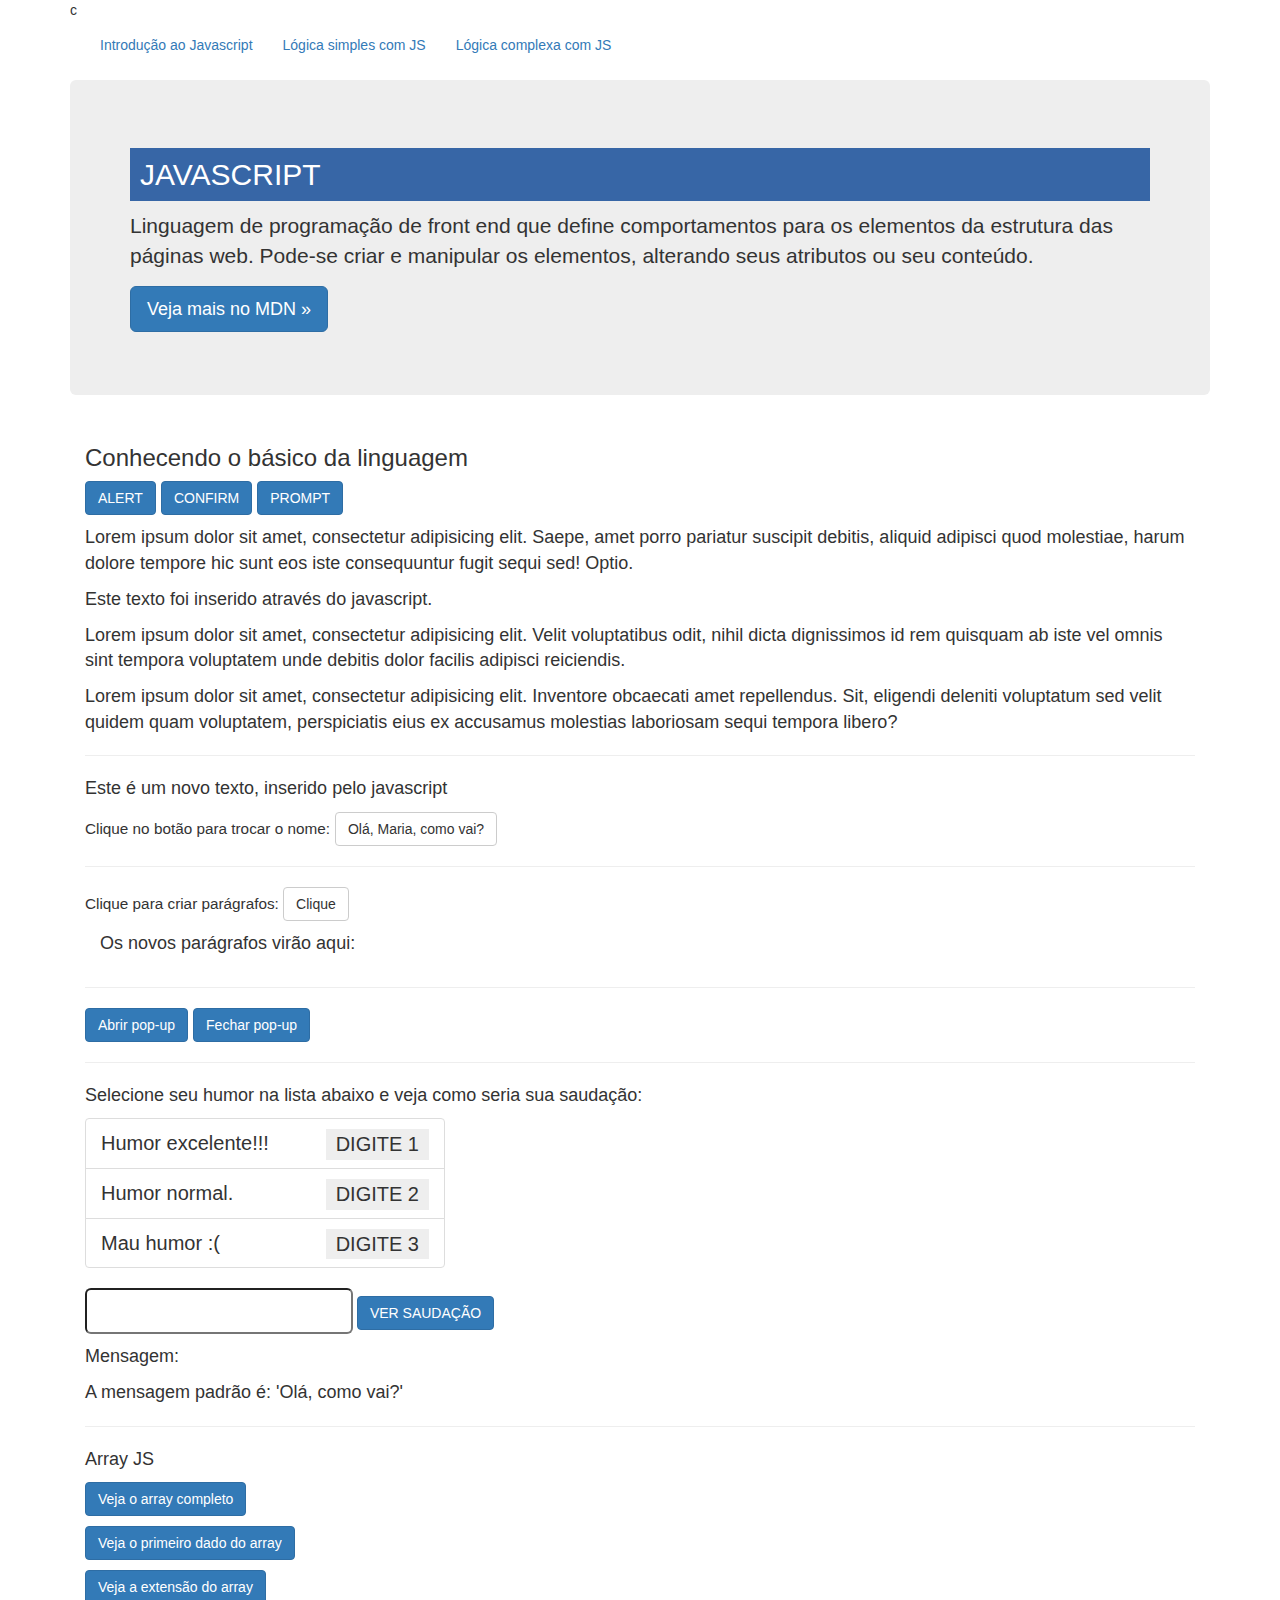
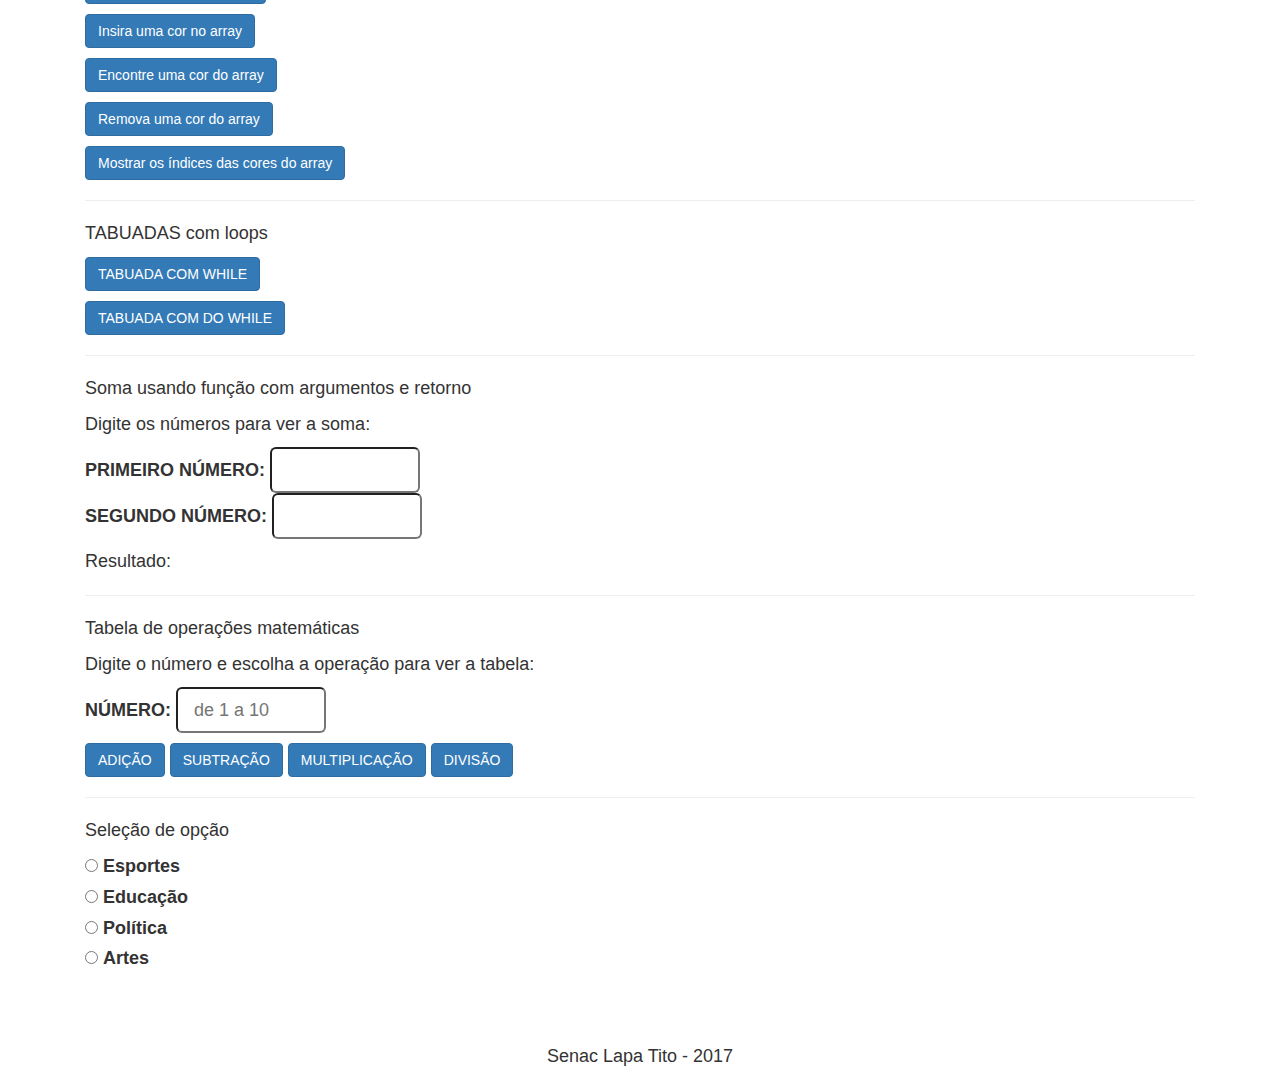
<file: Exercicios/index.html>
<!doctype html>
<html>
<head>
<meta charset="utf-8">
<meta name="viewport" content="width=device-width, initial-scale=1">
<title>Exercícios com Javascript</title>
<link rel="stylesheet" href="css/estilo.css">
<link rel="stylesheet" href="css/bootstrap.css">
</head>

<body>
<main class="container">
c
  <nav class="collapse navbar-collapse">
    <ul class="nav navbar-nav">
      <li class="active"><a href="index.html" class="navbar-link">Introdução ao Javascript</a></li>
      <li><a href="logica-simples.html" class="navbar-link">Lógica simples com JS</a></li>
      <li><a href="logica-complexa.html" class="navbar-link">Lógica complexa com JS</a></li>
    </ul>
  </nav>
  <section class="jumbotron">
    <h2>JAVASCRIPT</h2>
    <p>Linguagem de programação de front end que define comportamentos para os elementos da estrutura das páginas web. Pode-se criar e manipular os elementos, alterando seus atributos ou seu conteúdo.</p>
    <p><a class="btn btn-primary btn-lg" href="https://developer.mozilla.org/pt-BR/docs/Web/JavaScript" target="_blank">Veja mais no MDN &raquo;</a></p>
  </section>
  <section class="container-fluid">
    <h3 id="titulo">Conhecendo o básico da linguagem</h3>
    <p>
      <button class="btn btn-primary" onClick="alert('Olá!')">ALERT</button>
      <button class="btn btn-primary" onClick="confirm('E aí, tudo bem?')">CONFIRM</button>
      <button class="btn btn-primary" onDblClick="prompt('Manifeste sua satisfação com a fantasia do presidente vampiro:')">PROMPT</button>
    </p>
    <p>Lorem ipsum dolor sit amet, consectetur adipisicing elit. Saepe, amet porro pariatur suscipit debitis, aliquid adipisci quod molestiae, harum dolore tempore hic sunt eos iste consequuntur fugit sequi sed! Optio.</p>
    <p> 
      <script>
		//comentário js
			document.write('Este texto foi inserido através do javascript.');
			
			//criar variável para guardar o texto de um elemento:
			var titulo = document.getElementById('titulo').textContent;
			console.log('O texto que está no elemento selecionado pelo id é: '+titulo);
		</script> 
    </p>
    <p>Lorem ipsum dolor sit amet, consectetur adipisicing elit. Velit voluptatibus odit, nihil dicta dignissimos id rem quisquam ab iste vel omnis sint tempora voluptatem unde debitis dolor facilis adipisci reiciendis.</p>
    <p>Lorem ipsum dolor sit amet, consectetur adipisicing elit. Inventore obcaecati amet repellendus. Sit, eligendi deleniti voluptatum sed velit quidem quam voluptatem, perspiciatis eius ex accusamus molestias laboriosam sequi tempora libero?</p>
    <hr>
    <p id="troca">Texto a ser trocado pelo script</p>
    <p> <small class="small">Clique no botão para trocar o nome:</small>
      <button class="btn btn-default" id="nome" onClick="atualizaNome()">Olá, Maria, como vai?</button>
    </p>
    <hr>
    <p><small>Clique para criar parágrafos: </small>
      <button class="btn btn-default" id="cria"> Clique</button>
    </p>
    <div class="container" id="caixa">
      <p>Os novos parágrafos virão aqui:</p>
    </div>
    <hr>
    <!--div popup-->
    <div id="popup" class="popup">
      <p id="exibe-data">Saudação</p>
      <p>Esse é um exemplo de popup utilizando o elemento <code>div</code>. Dessa maneira esse pop-up não será bloqueado. <br>
        <small>
        <button onClick="maria()">FECHAR</button>
        </small></p>
    </div>
    <p>
      <button id="abre" class="btn btn-primary">Abrir pop-up</button>
      <button id="fecha" class="btn btn-primary">Fechar pop-up</button>
    </p>
    <hr>
    <!--estado do seu humor-->
    <p>Selecione seu humor na lista abaixo e veja como seria sua saudação:</p>
    <p>
    <ul class="list-group">
      <li class="list-group-item">Humor excelente!!! <span>DIGITE 1</span></li>
      <li class="list-group-item">Humor normal. <span>DIGITE 2</span></li>
      <li class="list-group-item">Mau humor :( <span>DIGITE 3</span></li>
    </ul>
    <input class="input-lg" type="text" id="humor">
    <button id="saudar" class="btn btn-primary">VER SAUDAÇÃO</button>
    </p>
    <p>Mensagem:</p>
    <p id="mensagem-humor">A mensagem padrão é: 'Olá, como vai?'</p>
    
    
    <hr>
    <p>Array JS</p>
    <p>
      <button class="btn btn-primary" onClick="todasCores()">Veja o array completo</button>
    </p>
    <p>
      <button class="btn btn-primary" onClick="algumaCor()">Veja o primeiro dado do array</button>
    </p>
    <p>
      <button class="btn btn-primary" onClick="larguraArray()">Veja a extensão do array</button>
    </p>
    <p>
      <button class="btn btn-primary" onClick="adicionaCor()">Insira uma cor no array</button>
    </p>
    <p>
      <button class="btn btn-primary" onClick="encontraCor()">Encontre uma cor do array</button>
    </p>
    <p>
      <button class="btn btn-primary">Remova uma cor do array</button>
    </p>
    <p>
      <button class="btn btn-primary">Mostrar os índices das cores do array</button>
    </p>
    <hr>
    <p>TABUADAS com loops</p>
    <p>
      <button class="btn btn-primary" onClick="tabuada1()">TABUADA COM WHILE</button>
    </p>
    <p id="tabuada1"></p>
    <p>
      <button class="btn btn-primary" onClick="tabuada2()">TABUADA COM DO WHILE</button>
    </p>
    <p id="tabuada2"></p>
    <hr>
    <p>Soma usando função com argumentos e retorno</p>
    <p>Digite os números para ver a soma:</p>
    <p>
      <label for="numero1">PRIMEIRO NÚMERO:</label>
      <input class="longo input-lg" type="number" id="numero1">
      <br>
      <label for="numero2">SEGUNDO NÚMERO:</label>
      <input class="longo input-lg" type="number" id="numero2" onBlur="somaValores()">
    </p>
    <p>Resultado: <span id="resultado-soma"></span></p>
    <hr>
    <p>Tabela de operações matemáticas</p>
    <p>Digite o número e escolha a operação para ver a tabela:</p>
    <p>
      <label for="num">NÚMERO:</label>
      <input class="longo input-lg" type="number" id="num" min="1" max="10" step="1" placeholder="de 1 a 10">
    </p>
    <p>
      <button class="btn btn-primary" value="adic" onClick="tabelaNumeros(this.value)">ADIÇÃO</button>
      <button class="btn btn-primary" value="sub" onClick="tabelaNumeros(this.value)">SUBTRAÇÃO</button>
      <button class="btn btn-primary" value="mult" onClick="tabelaNumeros(this.value)">MULTIPLICAÇÃO</button>
      <button class="btn btn-primary" value="divi" onClick="tabelaNumeros(this.value)">DIVISÃO</button>
    </p>
    <p id="resultado"></p>
    <hr>
    <p>Seleção de opção</p>
    <p>
      <input type="radio" name="opcao" value="esportes" id="esportes" onChange="pegaValor()">
      <label for="esportes">Esportes</label>
      <br>
      <input type="radio" id="educacao" name="opcao" value="educacao" onChange="pegaValor()">
      <label for="educacao">Educação</label>
      <br>
      <input type="radio" id="politica" name="opcao" value="politica" onChange="pegaValor()">
      <label for="politica">Política</label>
      <br>
      <input type="radio" id="artes" name="opcao" value="artes" onChange="pegaValor()">
      <label for="artes">Artes</label>
    </p>
  </section>
</main>
<footer>
  <h4>Senac Lapa Tito - 2017</h4>
</footer>

<!-- chamada para os arquivos de scripts --> 
<script src="js/scripts.js"></script>
</body>
</html>
</file>
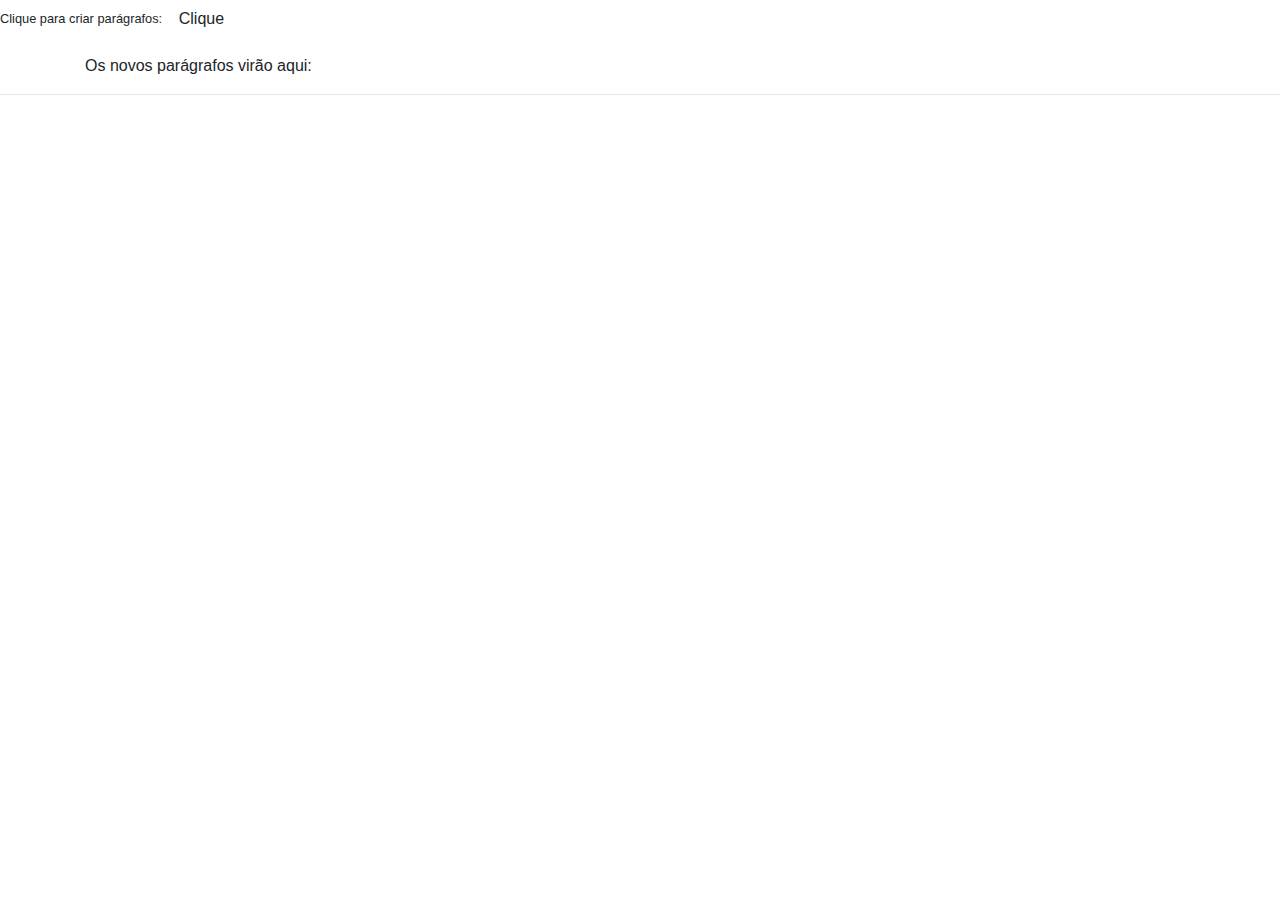
<file: Exercicios/notejow/index.html>
<!doctype html>
<html>
<head>
<meta charset="UTF-8">
  <meta name="author" content="Geovana Carolina Morales">
  <meta name="description" content="Aplicativo Note Jow">
  <meta name="viewport" content="width=device-width, initial-scale=1, user-scalable=no, minimum-scale=1, maximum-scale=1">
  <link rel="stylesheet" href="css3.css">

  
<title>Documento sem título</title>

  <!--css links -->
    
  <link href="https://fonts.googleapis.com/css?family=Poiret+One&display=swap" rel="stylesheet">
  
<!-- links fonts-->
  <link href="https://fonts.googleapis.com/css?family=Amatic+SC|Architects+Daughter|Bad+Script|Cinzel|Cutive+Mono|Dancing+Script|Jomolhari|Marck+Script|Merienda+One|Nanum+Pen+Script|Niconne|Poiret+One|Quicksand|Rancho|ZCOOL+KuaiLe&display=swap" rel="stylesheet">
  
<!--boostrap links-->

  <link rel="stylesheet" href="https://stackpath.bootstrapcdn.com/bootstrap/4.3.1/css/bootstrap.min.css" integrity="sha384-ggOyR0iXCbMQv3Xipma34MD+dH/1fQ784/j6cY/iJTQUOhcWr7x9JvoRxT2MZw1T" crossorigin="anonymous">
  
</head>
<body>


    <p><small>Clique para criar parágrafos: </small>
      <button class="btn btn-default" id="cria">Clique</button>
    </p>
    <div class="container" id="caixa">
      <p>Os novos parágrafos virão aqui:</p>
    </div>
    <hr>



      <script src="js/scripts.js"></script>
    </body>
</html>
</file>
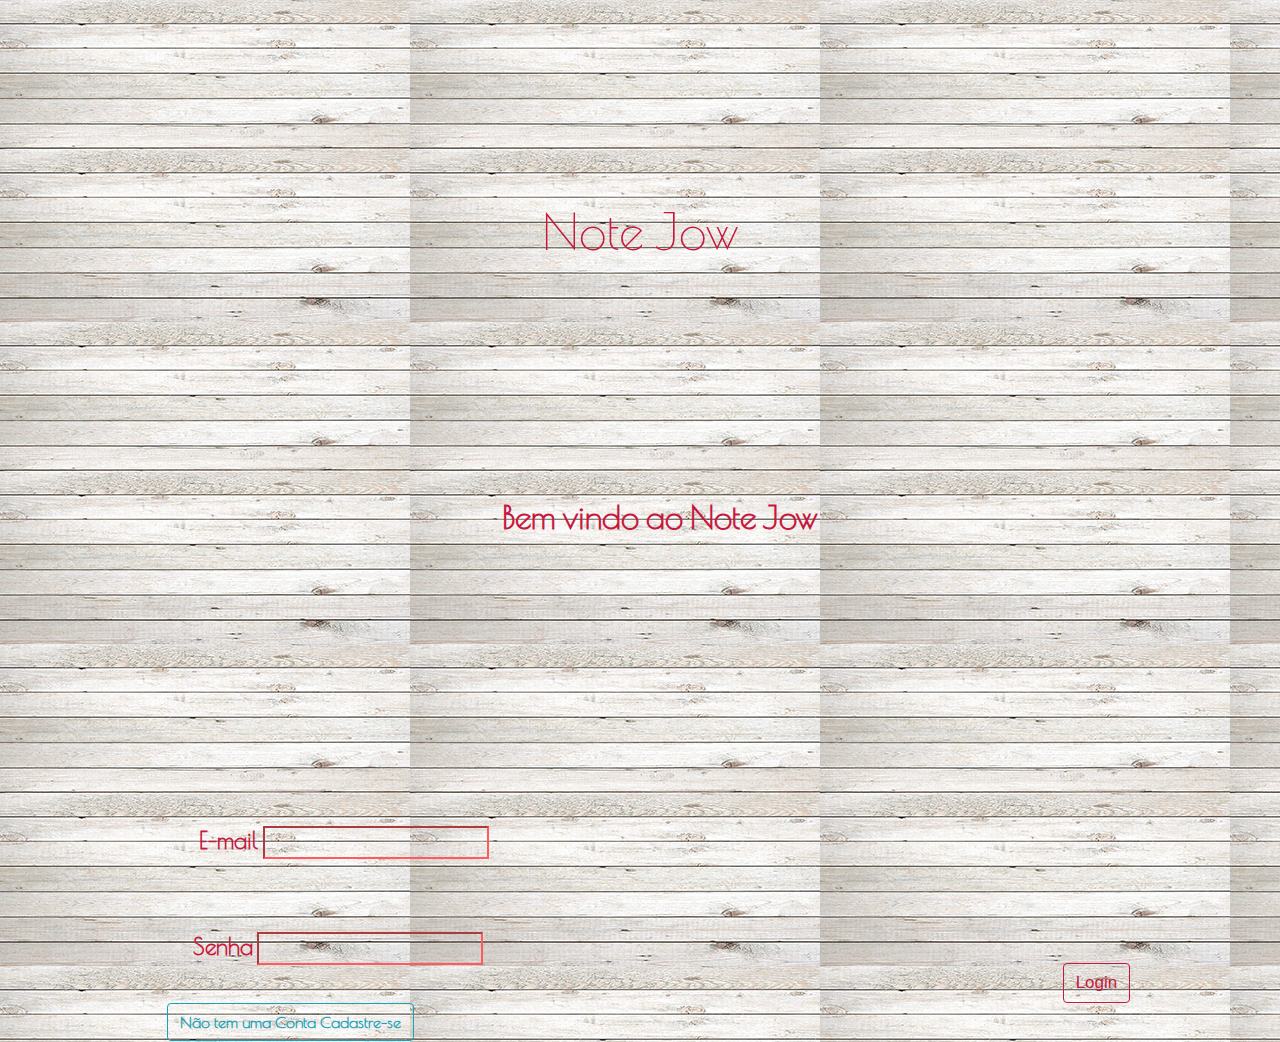
<file: Exercicios/notejow/index1.html>
<!doctype html>
<html>
<head>
<meta charset="UTF-8">
	<meta name="author" content="Geovana Carolina Morales">
	<meta name="description" content="Aplicativo Note Jow">
	<meta name="viewport" content="width=device-width, initial-scale=1, user-scalable=no, minimum-scale=1, maximum-scale=1">
	<link rel="stylesheet" href="css1.css">
<title>Documento sem título</title>

	<!--css links	-->
		
	<link href="https://fonts.googleapis.com/css?family=Poiret+One&display=swap" rel="stylesheet">
	
	
<!--boostrap links-->

	<link rel="stylesheet" href="https://stackpath.bootstrapcdn.com/bootstrap/4.3.1/css/bootstrap.min.css" integrity="sha384-ggOyR0iXCbMQv3Xipma34MD+dH/1fQ784/j6cY/iJTQUOhcWr7x9JvoRxT2MZw1T" crossorigin="anonymous">
	
	<style>
body{padding: 0.1%;width: 100%;}		

		/*	body	*/
@media screen and (min-width: 319px)
{body {background-image: url(fundo5.jpg);}}	
		
@media screen and (min-width: 335px)
{body {background-image: url(fundo5.jpg);}}	

@media screen and (min-width: 350px)
{body {background-image: url(fundo5.jpg);}}
		
@media screen and (min-width: 375px)
{body {background-image: url(fundo5.jpg);}}	
			
@media screen and (min-width: 410px)
{body {background-image: url(fundo5.jpg);}}	

		/*logo h1*/
@media screen and (min-width: 319px)
{#h1 {margin-top: 15%;margin-bottom:31% ;background-repeat:no-repeat;}}	

@media screen and (min-width: 335px)
{#h1 {margin-top: 15%;margin-bottom:30% ;background-repeat:no-repeat;}}

@media screen and (min-width: 350px)
{#h1 {margin-top: 15%;margin-bottom:30% ;background-repeat:no-repeat;}}

@media screen and (min-width: 375px)
{#h1 {margin-top: 15%;margin-bottom:25% ;background-repeat:no-repeat;}}

@media screen and (min-width: 410px)
{#h1 {margin-top: 15.6%;margin-bottom:25% ;background-repeat:no-repeat;}}

		/*#s1 posiçao do objeto bem vindo*/
@media screen and (min-width: 319px)
{#s1 {margin-left: 3%;margin-top: -10.5%;background-repeat:no-repeat;}}

@media screen and (min-width: 335px)
{#s1 {margin-left: 4.5%;margin-top: -3.6%;background-repeat:no-repeat;}}

@media screen and (min-width: 350px)
{#s1 {margin-left: 4%;margin-top:-6.1%;background-repeat:no-repeat;}}

@media screen and (min-width: 375px)
{#s1 {margin-left: 3%;margin-top: -5.8%;background-repeat:no-repeat;}}
		
@media screen and (min-width: 410px)
{#s1 {margin-left: 3%;margin-top: -6.5%;font-size: 33px;mbackground-repeat:no-repeat;}}

		/*form email */
@media screen and (min-width: 319px)
{#s2 {margin-left: 11%;margin-top: 11%;background-repeat:no-repeat;}}

@media screen and (min-width: 335px)
{#s2 {margin-left: 11%;margin-top: 15%;background-repeat:no-repeat;}}

@media screen and (min-width: 350px)
{#s2 {margin-left: 13%;margin-top: 16%;background-repeat:no-repeat;}}

@media screen and (min-width: 375px)
{#s2 {margin-left: 13%;margin-top: 14%;background-repeat:no-repeat;}}
	
@media screen and (min-width: 375px)
{#s2 {margin-left: 14%;margin-top: 14%;background-repeat:no-repeat;}}	
	
@media screen and (min-width: 410px)
{#s2 {margin-left: 15.5%;margin-top: 20%;font-size: 23px;background-repeat:no-repeat;}}	

		/*form senha */
@media screen and (min-width: 319px)
{#s6 {margin-left: 10%;margin-top: 5%;background-repeat:no-repeat;}}

@media screen and (min-width: 335px)
{#s6 {margin-left: 10%;margin-top: 5%;background-repeat:no-repeat;}}

@media screen and (min-width: 350px)
{#s6 {margin-left: 12%;margin-top: 3%;background-repeat:no-repeat;}}

@media screen and (min-width: 375px)
{#s6 {margin-left: 13%;margin-top: 5%;background-repeat:no-repeat;}}
	
@media screen and (min-width: 375px)
{#s6 {margin-left: 13%;margin-top: 5%;background-repeat:no-repeat;}}	
	
@media screen and (min-width: 410px)
{#s6 {margin-left: 15%;margin-top: 5%;font-size: 23px;background-repeat:no-repeat;}}
		
		/*butons media*/
@media screen and (min-width: 319px)
{#a2 {margin-left:45%;margin-top: 4%;background-repeat:no-repeat;}}		

@media screen and (min-width: 335px)
{#a2 {margin-left:43%;margin-top: 5%;background-repeat:no-repeat;}}	

@media screen and (min-width: 350px)
{#a2 {margin-left:44%;margin-top: 5%;background-repeat:no-repeat;}}	
		
@media screen and (min-width: 375px)
{#a2 {margin-left:45%;margin-top: 5%;background-repeat:no-repeat;}}			
		
@media screen and (min-width: 410px)
{#a2 {margin-left:45%;margin-top: 5%;font-size: 17px;background-repeat:no-repeat;}}			

		/*botao cadastre-se---------------*/
@media screen and (min-width: 319px)
{#s4 {margin-left:0%;margin-top:1%;margin-bottom:0%;background-repeat:no-repeat;}}			

@media screen and (min-width: 335px)
{#s4{margin-left:2%;margin-top: 15%;margin-bottom:10%;background-repeat:no-repeat;}}	
	
@media screen and (min-width: 350px)
{#s4 {margin-left:2.5%;margin-top: 15%;margin-bottom:12%;background-repeat:no-repeat;}}	
	
@media screen and (min-width: 375px)
{#s4 {margin-left:2%;margin-top: 4%;margin-bottom:15% ;mbackground-repeat:no-repeat;}}	

@media screen and (min-width: 410px)
{#s4 {margin-left:13%;margin-top: 13%;border: none;font-size: 18px;background-repeat:no-repeat;}}	

</style>
</head>
<body >
	<div id="body">
<!--	logo    -->
		<h1 id="h1" style="color:#C7183E;font-family: 'Poiret One', cursive;font-size: 50px;text-align: center">Note Jow</h1>
<!--	<img src="logo.jpg"  alt="">-->
<!-- bem vindo -->
   <h3 id="s1" ><strong>Bem vindo ao Note Jow</strong></h3>
	<!--	buttons   -->
	
	<form action="php.php" method="post">
		
		<br>
	  <label for="" id="s2"><strong>E-mail</strong></label>
		<input class="s3" type="email" name="usuario">
		<br>
	  <label for="" id="s6"><strong>Senha</strong></label>
		<input class="s3" type="password" neme="senha" >
	 <button id="a2"  type="submit" class="btn btn-outline-info"> <a id="decore" >Login</a></button>
		
	<a href="page3.html"id="s4" ><button  class="btn btn-outline-info"><strong>Não tem uma Conta Cadastre-se</strong></button></a>
		
		
	</form>
	</div>
</body>
</html>
<script><?php
	
	session_start();
	include "conexao.php";
	$sql = mysql_query("SELECT * FROM usuarios WHERE email = '".$_POST['email']."' and 
	senha = md5('".$_POST['senha']."')");
	if(mysql_num_rows($sql)==true){
	while($ln = mysql_fetch_array($sql)){
		
		$_SESSION['login'] = $ln['email'];
		$_SESSION['senha'] = $ln['senha'];
		header("Location:");
		
	}}
		?></script>
</file>
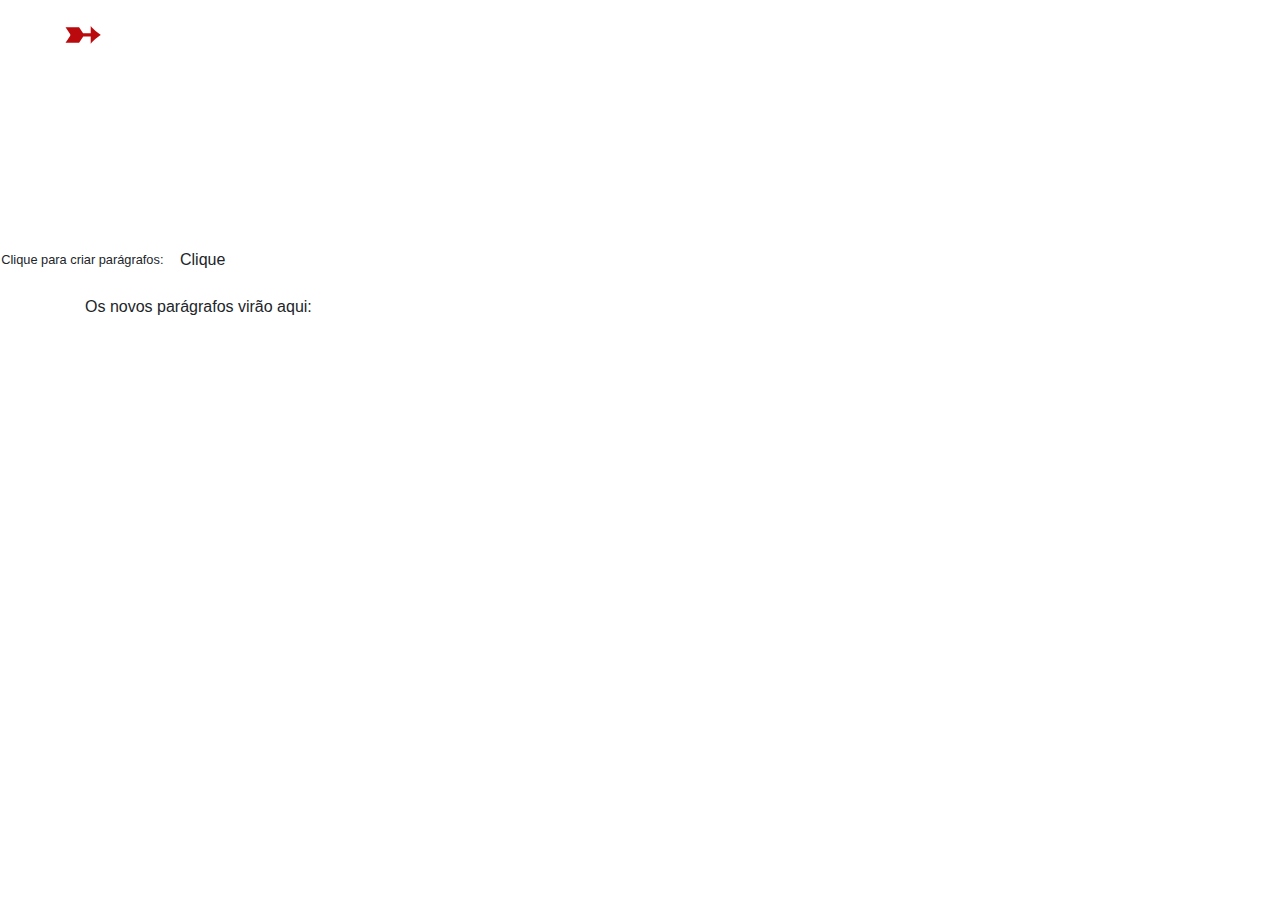
<file: Exercicios/notejow/page2.html>
<!doctype html>
<html>
<head>
<meta charset="UTF-8">
	<meta name="author" content="Geovana Carolina Morales">
	<meta name="description" content="Aplicativo Note Jow">
	<meta name="viewport" content="width=device-width, initial-scale=1, user-scalable=no, minimum-scale=1, maximum-scale=1">
	<link rel="stylesheet" href="css3.css">
	<script src="js/scripts.js"></script>
	
<title>Documento sem título</title>

	<!--css links	-->
		
	<link href="https://fonts.googleapis.com/css?family=Poiret+One&display=swap" rel="stylesheet">
	
<!-- links fonts-->
	<link href="https://fonts.googleapis.com/css?family=Amatic+SC|Architects+Daughter|Bad+Script|Cinzel|Cutive+Mono|Dancing+Script|Jomolhari|Marck+Script|Merienda+One|Nanum+Pen+Script|Niconne|Poiret+One|Quicksand|Rancho|ZCOOL+KuaiLe&display=swap" rel="stylesheet">
	
<!--boostrap links-->

	<link rel="stylesheet" href="https://stackpath.bootstrapcdn.com/bootstrap/4.3.1/css/bootstrap.min.css" integrity="sha384-ggOyR0iXCbMQv3Xipma34MD+dH/1fQ784/j6cY/iJTQUOhcWr7x9JvoRxT2MZw1T" crossorigin="anonymous">
	
	<style>
body{padding: 0.1%;width: 100%;}		

		/*	body	*/

@media screen and (min-width: 319px)
{body {background-image: url(file:///D|/proj%20note%20jow/proj%20note%20jow/fundo5.jpg);}}	
		
@media screen and (min-width: 335px)
{body {background-image: url(file:///D|/proj%20note%20jow/proj%20note%20jow/fundo5.jpg);}}	

@media screen and (min-width: 350px)
{body {background-image: url(file:///D|/proj%20note%20jow/proj%20note%20jow/fundo5.jpg);}}
		
@media screen and (min-width: 375px)
{body {background-image: url(file:///D|/proj%20note%20jow/proj%20note%20jow/fundo5.jpg);}}	
			
@media screen and (min-width: 410px)
{body {background-image: url(file:///D|/proj%20note%20jow/proj%20note%20jow/fundo5.jpg);}}	


		/*hanburguer*/
@media screen and (min-width: 319px)
{#h {margin-left: 10%;margin-top: 5%;background:none;background-repeat:no-repeat;}}	
		
@media screen and (min-width: 335px)
{#h {margin-left: 10%;margin-top: 5%;background:none;background-repeat:no-repeat;}}

@media screen and (min-width: 350px)
{#h {margin-left: 10%;margin-top: 5%;background:none;background-repeat:no-repeat;}}
		
@media screen and (min-width: 375px)
{#h {margin-left: 10%;margin-top: 5%;background:none;background-repeat:no-repeat;}}	
			
@media screen and (min-width: 410px)
{#h {margin-left: 10%;margin-top: 5%;background:none;background-repeat:no-repeat;}}


	/*texterea*/
@media screen and (min-width: 319px)
{#txt {margin-left: 20%;margin-top: 15%;;background-repeat:no-repeat;}}	

@media screen and (min-width: 335px)
{#txt {margin-left: 10%;margin-top: 5%;background:none;background-repeat:no-repeat;}}

@media screen and (min-width: 350px)
{#txt {margin-left: 10%;margin-top: 5%;background:none;background-repeat:no-repeat;}}
		
@media screen and (min-width: 375px)
{#txt {margin-left: 10%;margin-top: 5%;background:none;background-repeat:no-repeat;}}	
			
@media screen and (min-width: 410px)
{#txt {margin-left: 10%;margin-top: 5%;;background:none;background-repeat:no-repeat;}}	

	
	</style>
</head>
<body>

	
<input type="checkbox" id="navicon" style="background: none;" >
<div class="nav-toggle" style="margin-left: 20px;margin-top: 10px;background:none">
  <label id="h" for="navicon" class="hamburger" style="background: none;">
	  <div style="font-size: 45px;background: none;color:#BB0A0D"><strong>➳</strong></div>
	</label>
</div>
<nav class="sidebar" style="background: none;">
  <ul>
    <li><a href="#"><strong>Configurações</strong></a></li>
    <li><a href="#"><strong>Sobre</strong></a></li>
    <li><a href="#"><strong>Início</strong></a></li>
    <li><a href="#"><strong>Início</strong></a></li>
  </ul>
</nav>
<!--fim do nav-->
<!--


<div id="txt1" style=" margin-left:35% ">
	<p>
  <button class="btn btn-default" id="cria" style="font-size: 30px;border-color:#C7183E">📝</button>
    </p>
    <div class="container" id="caixa">
      <p placeholder="Digite Sua Anotação Aqui ☺" ></p>
    </div>	
</div>
<-->
	<br>
	<br>
	<br>
	<br>
	<br>
	<br>
	<br>
	<br>
	<br>
	<br>
    
	<p><small>Clique para criar parágrafos: </small>
      <button class="btn btn-default" id="cria" > Clique</button>
    </p>
    <div class="container" id="caixa">
      <p>Os novos parágrafos virão aqui:</p>
    </div>
	
	
	
<!--
	<div id="caixa">
<textarea rows="5" cols="19" id="txt" ></textarea>
	</div>
-->

<!--<select id="opt" onselect="fonts()">-->
<!--
	
<button value="a1" ><option  style="font-family: 'Cutive Mono', monospace;">Cutive Mono</option>
<button value="b2"><option style="font-family: 'Architects Daughter',cursive;">Architects Daughter</option</button>
<button value="c3"><option  style="font-family: 'Marck Script', cursive;">Marck Script</option></button>
<button value="d4"><option  style="font-family: 'Bad Script', cursive; ">Bad Script</option></button>
<button value="e5"><option  style="font-family: 'Amatic SC', cursive;">Amatic SC</option></button>
<button value="f6"><option  style="font-family: 'Dancing Script', cursive;">Dancing Script</option></button>
<button value="g7"><option  style="font-family: 'ZCOOL KuaiLe', cursive;">ZCOOL KuaiLe</option></button>
<button value="h8"><option  style="font-family: 'Poiret One', cursive;">Poiret One</option></button>
<button value="i9"><option  style="font-family: 'Quicksand', sans-serif;">Quicksand</option></button>
<button value="j10"><option  style="font-family: 'Jomolhari', serif;">Jomolhari</option></button>
<button value="k11"><option  style="font-family: 'Cinzel', serif;">Cinzel</option></button>
<button value="l12"><option  style="font-family: 'Nanum Pen Script', cursive">Nanum Pen Script</option></button>
<button value="m13"><option  style="font-family: 'Rancho', cursive;">Rancho</option></button>	
<button value="n14"><option  style="font-family: 'Niconne', cursive;">Niconne</option></button>
<button value="o15" ><option style="font-family: 'Merienda One', cursive;">Merienda One</option></button>
	
-->
</body>
</html>
</file>
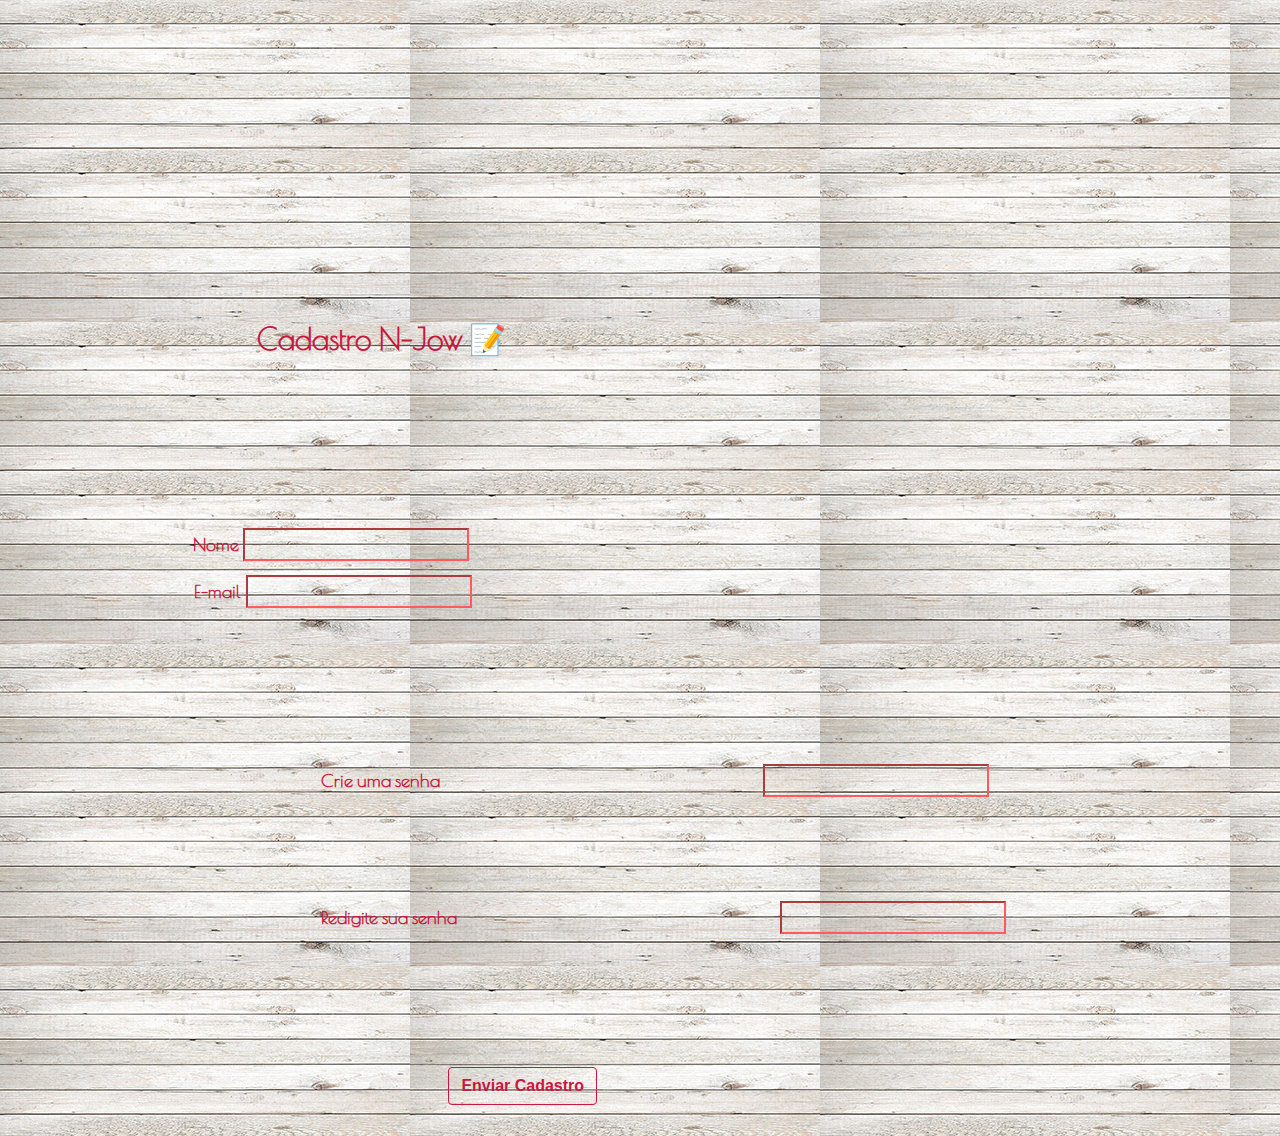
<file: Exercicios/notejow/page3.html>
<!doctype html>
<html>
<head>
<meta charset="UTF-8">
	<meta name="author" content="Geovana Carolina Morales">
	<meta name="description" content="Aplicativo Note Jow">
	<meta name="viewport" content="width=device-width, initial-scale=1, user-scalable=no, minimum-scale=1, maximum-scale=1">
	<link rel="stylesheet" href="css2.css">
	<link rel="stylesheet" href="php2.php">
	<title>Documento sem título</title>

	<!--css links	--> 
		
	<link href="https://fonts.googleapis.com/css?family=Poiret+One&display=swap" rel="stylesheet">
	
	
<!--boostrap links-->

	<link rel="stylesheet" href="https://stackpath.bootstrapcdn.com/bootstrap/4.3.1/css/bootstrap.min.css" integrity="sha384-ggOyR0iXCbMQv3Xipma34MD+dH/1fQ784/j6cY/iJTQUOhcWr7x9JvoRxT2MZw1T" crossorigin="anonymous">
	
	<style>
body{padding: 0.1%;width: 100%;}		

		/*	body	*/
@media screen and (min-width: 319px)
{body {background-image: url(fundo5.jpg);}}	
		
@media screen and (min-width: 335px)
{body {background-image: url(fundo5.jpg);}}	

@media screen and (min-width: 350px)
{body {background-image: url(fundo5.jpg);}}
		
@media screen and (min-width: 375px)
{body {background-image: url(fundo5.jpg);}}	
			
@media screen and (min-width: 410px)
{body {background-image: url(fundo5.jpg);}}	

		/*formss*/
@media screen and (min-width: 319px)
{#s1 {margin-left:25%;margin-top:15%;background-repeat:no-repeat;}}

@media screen and (min-width: 335px)
{#s1 {margin-left: 28%;margin-top: 20%;font-size: 23px;background-repeat:no-repeat;}}

@media screen and (min-width: 350px)
{#s1 {margin-left: 25%;margin-top: 20%;background-repeat:no-repeat;}}

@media screen and (min-width: 375px)
{#s1 {margin-left: 27%;margin-top: 20%;background-repeat:no-repeat;}}
		
@media screen and (min-width: 410px)
{#s1 {margin-left: 20%;margin-top: 25%;font-size: 30px;background-repeat:no-repeat;}}

		/*form nome */
@media screen and (min-width: 319px)
{#a1{margin-left: 10%;margin-top: 10%;background-repeat:no-repeat;}}

@media screen and (min-width: 335px)
{#a1 {margin-left: 13%;margin-top: 10%;background-repeat:no-repeat;}}

@media screen and (min-width: 350px)
{#a1 {margin-left: 13%;margin-top: 10%;background-repeat:no-repeat;}}

@media screen and (min-width: 375px)
{#a1 {margin-left: 13%;margin-top: 10%;background-repeat:no-repeat;}}
	
@media screen and (min-width: 375px)
{#a1 {margin-left: 14%;margin-top: 10%;background-repeat:no-repeat;}}	
	
@media screen and (min-width: 410px)
{#a1 {margin-left: 15%;margin-top: 13%;font-size: 23px;background-repeat:no-repeat;}}	

		/*form e-mail*/
@media screen and (min-width: 319px)
{#a2 {margin-left: 10.5%;margin-top: 2%;background-repeat:no-repeat;}}			
		
@media screen and (min-width: 335px)
{#a2 {margin-left: 13%;margin-top: 2%;background-repeat:no-repeat;}}			
		
@media screen and (min-width: 350px)
{#a2 {margin-left: 13%;margin-top: 5%;background-repeat:no-repeat;}}			
				
@media screen and (min-width: 375px)
{#a2 {margin-left: 14%;margin-top: 2%;background-repeat:no-repeat;}}				
		
@media screen and (min-width: 410px)
{#a2 {margin-left: 15.1%;margin-top: 1%;font-size: 23px;background-repeat:no-repeat;}}	


		/*butons a3*/
@media screen and (min-width: 319px)
{#a3 {margin-left:15%;margin-top: 11%;background-repeat:no-repeat;}}		

@media screen and (min-width: 335px)
{#a3 {margin-left:24%;margin-top:12%;background-repeat:no-repeat;}}	

@media screen and (min-width: 350px)
{#a3 {margin-left:21%;margin-top:14%;background-repeat:no-repeat;}}	
		
@media screen and (min-width: 375px)
{#a3 {margin-left:23%;margin-top:13%;background-repeat:no-repeat;}}			
		
@media screen and (min-width: 410px)
{#a3 {margin-left:25%;margin-top: 12%;font-size: 23px;background-repeat:no-repeat;}}			

		/*butons caixa*/
@media screen and (min-width: 319px)
{#senha {margin-left:14%;background-repeat:no-repeat;}}		

@media screen and (min-width: 335px)
{#senha {margin-left:24%;background-repeat:no-repeat;}}	

@media screen and (min-width: 350px)
{#senha {margin-left:20%;background-repeat:no-repeat;}}	
		
@media screen and (min-width: 375px)
{#senha {margin-left:23%;background-repeat:no-repeat;}}			
		
@media screen and (min-width: 410px)
{#senha {margin-left:25%;background-repeat:no-repeat;}}		
		
		/*butons a4*/
@media screen and (min-width: 319px)
{#a4 {margin-left:15%;margin-top: 4%;background-repeat:no-repeat;}}		

@media screen and (min-width: 335px)
{#a4 {margin-left:25%;margin-top:10%;background-repeat:no-repeat;}}	

@media screen and (min-width: 350px)
{#a4 {margin-left:21%;margin-top: 8%;background-repeat:no-repeat;}}	
		
@media screen and (min-width: 375px)
{#a4 {margin-left:23%;margin-top: 10%;background-repeat:no-repeat;}}			
		
@media screen and (min-width: 410px)
{#a4 {margin-left:25%;margin-top: 8%;font-size: 23px;background-repeat:no-repeat;}}			

		/*butons caixa*/
@media screen and (min-width: 319px)
{#confirmacao {margin-left:14%;background-repeat:no-repeat;}}		

@media screen and (min-width: 335px)
{#confirmacao {margin-left:24%;background-repeat:no-repeat;}}	

@media screen and (min-width: 350px)
{#confirmacao {margin-left:20%;background-repeat:no-repeat;}}	
		
@media screen and (min-width: 375px)
{#confirmacao {margin-left:23%;background-repeat:no-repeat;}}			
		
@media screen and (min-width: 410px)
{#confirmacao {margin-left:25%;background-repeat:no-repeat;}}			

		/*butons mmmm*/
@media screen and (min-width: 319px)
{#mm {margin-left:32%;margin-top: 6%;margin-bottom: 11px;background-repeat:no-repeat;}}		

@media screen and (min-width: 335px)
{#mm {margin-left:35%;margin-top:10%;margin-bottom: 20px;background-repeat:no-repeat;}}	

@media screen and (min-width: 350px)
{#mm {margin-left:30%;margin-top: 11%;margin-bottom: 25px;background-repeat:no-repeat;}}	
		
@media screen and (min-width: 375px)
{#mm {margin-left:35%;margin-top: 8%;margin-bottom: 20px;background-repeat:no-repeat;}}			
		
@media screen and (min-width: 410px)
{#mm {margin-left:35%;margin-top: 10%;margin-bottom: 30px;background-repeat:no-repeat;}}	
		
	</style>
</head>
<body>
		
<div id="body">
		<h3 id="s1"><strong>Cadastro N-Jow 📝</strong></strong></h3>
	<form method="post" action="php2.php">
	
		<label   style="color:#C7183E;font-family: 'Poiret One', cursive;font-size: 18px;background: none;border-color:#FF5A5D;font-weight: bolder;"  type="text"  id="a1" for=""><strong>Nome</strong></label>
		
		<input   style="color:#C7183E;font-family: 'Poiret One', cursive;font-size: 18px;background: none;border-color:#FF5A5D;font-weight: bolder;" type="text" required maxlength="80" name="nome">
		<br>
		
		<label   style="color:#C7183E;font-family: 'Poiret One', cursive;font-size: 18px;background: none;border-color:#FF5A5D;font-weight: bolder;" id="a2" for=""><strong>E-mail</strong></label>
		
		<input   style="color:#C7183E;font-family: 'Poiret One', cursive;font-size: 18px;background: none;border-color:#FF5A5D;font-weight: bolder;" type="text" required maxlength="80" name="email">
		<br>
		
		<label   style="color:#C7183E;font-family: 'Poiret One', cursive;font-size: 18px;background: none;border-color:#FF5A5D;font-weight: bolder;"   id="a3"  for=""><strong>Crie uma senha</strong></label>
		
		<input   style="color:#C7183E;font-family: 'Poiret One', cursive;font-size: 18px;background: none;border-color:#FF5A5D;font-weight: bolder;"  type="password" name="senha" maxlength="8" minlength="4" required id="senha">
		<br>

		<label  style="color:#C7183E;font-family: 'Poiret One', cursive;font-size: 18px;background: none;border-color:#FF5A5D;font-weight: bolder;"  id="a4" for=""><strong>Redigite sua senha</strong></label>
		
		<input  style="color:#C7183E;font-family: 'Poiret One', cursive;font-size: 18px;background: none;border-color:#FF5A5D;font-weight: bolder;"   type="password" name="senha_confirma" maxlength="8" minlength="4" required id="confirmacao" onblur="verifica()">
		
		<a href=""><button type="submit" value="Cadastrar" id="mm" class="btn btn-outline-info"><strong>Enviar Cadastro</strong></button></a>
<!--	verificação se as senhas coecidem-->
<script>
	function verifica(){
		var senha, senha_confirma
		senha= document.getElementById('senha').value;
		senha_confirma= document.getElementById('confirmacao').value;
		if (senha!=senha_confirma){
			alert("Senhas não coincidem");

			document.getElementById('senha').value="";
			document.getElementById('confirmacao').value="";
			document.getElementById('senha').focus();

		}
	}

</script>
<!--fim de script-->
		
	</form>
	
</div>
</body>
</html>
</file>
<file: Exercicios/css/estilo.css>
@charset "utf-8";
/* CSS Document */
body{
	color:#555;
	font: 18px Segoe, "Segoe UI", "DejaVu Sans", "Trebuchet MS", Verdana, "sans-serif";
}
main {
	max-width: 1200px;
	overflow: hidden;
	margin: 0 auto;
	padding-bottom: 50px;
}
nav {
	margin-bottom: 10px;
}
h1{
	font-size: 30px;
	text-align: center;
}
h2{
	font-size: 20px;
}
h1, h2 {
	background-color: #3766A6;
	color: #fff !important;
	padding: 10px;
}
p{font-size: 18px;}
p.resposta {
	margin: 20px 10px;
	color: red;
	font-weight: bolder;
}
article {
	float: left;
	background-color: #F0F2F3 !important;
	margin: 10px;
	height: 530px;
	width: 550px;
	padding: 20px;
}
article.maior{
	height: 700px;
}

.label-nota {
	display: block;
	width: 150px;
	float: left;
	line-height: 35px;
}
.glyphicon{
	color:#fff;
}
input:disabled{
	width: 100% !important;
	font-size: 20px;
}
input.longo{width: 150px;}
.panel-body{
	border: 1px solid #999;
	border-radius: 5px;
	background-color: #E8E8E8;
	margin-top: 40px;
}
.list-group{
	width: 360px;
	font-size: 20px;
}
.list-group span{
	float: right;
	background-color: #eee;
	padding: 1px 10px;
}
.tabela-opinioes{
	margin-bottom: 30px !important;
	width: 400px !important;
}
tr{
	font-size: 14px;
}
footer h4{
	text-align: center;
}

@media screen and (min-width:995px) and (max-width:1200px) {
article {
	width: 450px !important;
}
}

@media screen and (max-width:994px) {
article {
	width: 690px !important;
	height:380px !important;
}
}
/*para a div popup:*/
#popup {
	position: fixed;
	top: 50%;
	left: 50%;
	z-index: 1000;
	width: 300px;
	height: 220px;
	margin-left: -150px;
	margin-top: -92px;
	padding: 20px;
	background-color: #4C91D1;
	font-size: 20px;
	color: #333;
	display: none;
}
</file>
<file: Exercicios/notejow/css3.css>
@charset "utf-8";
/* CSS Document */
/* Autor: Ronaldo Diniz */
* {
	margin: 0;
	padding: 0;
	box-sizing: border-box;
}
.nav-toggle {
	display: block;
	padding: 10px 10px 15px 10px;
	background: none;
	position: fixed;
	top: 0px;
	left: 0px;
	z-index: 50;
}
.hamburger {
	width: 1.08em;
	position: fixed;
	display: inline-block;
	height: 0.6em;
	font-size: 1.2em;
	background: none;
}
.hamburger div {
	width: 10%;
	background: #000;
	display: #C7183E;
	position: fixed;
	left: 5%;
	 top: 50%; 
	
	border-radius: 1.2px;
	transition: 0.5s all;
	-webkit-transition: 0.5s all;
	-ms-transition: 0.5s all;
	-moz-transition: 0.5s all;
	-o-transition: 0.5s all;
}
.hamburger div:nth-child(1) {
	top: 0px;
}
.hamburger div:nth-child(2) {
	top: 0.36em;
}
.hamburger div:nth-child(3) {
	top: 0.73em;
}
.sidebar {
	width:40%;
	height: 60%;
	position:fixed;
	background:none;
	top: 0px;
	left: 0px;
	z-index: 5;
	visibility: hidden;
	opacity: 0;
	transition: 0.2s all;
	-webkit-transition: 0.2s all;
	-ms-transition: 0.2s all;
	-moz-transition: 0.2s all;
	-o-transition: 0.2s all;
}
.sidebar>ul{
	margin-top: 100px;
	list-style-type: none;
}
a{color:#C7183E!important;	font-family: 'Poiret One', cursive;font-size: 25px;margin-left: 15px;}

a:hover{text-decoration: none !important; 
}
#navicon {
	display: none;
}
#navicon:checked ~ .sidebar {
	visibility: visible;
	opacity: 1;
}
#navicon:checked ~ .nav-toggle > .hamburger div {
	top: 0.32em;
}
#navicon:checked ~ .nav-toggle > .hamburger div:nth-child(1) {
	-webkit-transform: rotate(-180deg);
	-ms-transform: rotate(-180deg);
	-moz-transform: rotate(-180deg);
	-o-transform: rotate(-180deg);
	transform: rotate(-180deg);
}
/*
#navicon:checked ~ .nav-toggle > .hamburger span:nth-child(2) {
	-webkit-transform: rotate(45deg);
	-ms-transform: rotate(45deg);
	-moz-transform: rotate(45deg);
	-o-transform: rotate(45deg);
	transform: rotate(45deg);
}
#navicon:checked ~ .nav-toggle > .hamburger span:nth-child(3) {
	-webkit-transform: rotate(-45deg);
	-ms-transform: rotate(-45deg);
	-moz-transform: rotate(-45deg);
	-o-transform: rotate(-45deg);
	transform: rotate(-45deg);
}*/
</file>
<file: Exercicios/notejow/css1.css>
@charset "utf-8";
/* CSS Document */

/*bem v*/
#s1{text-align: center;font-family: 'Poiret One', cursive;color: #C7183E;}

/*forms*/
#s2{color:#C7183E;font-family: 'Poiret One', cursive;font-size: 20px;}
.s3{color:#C7183E;font-family: 'Poiret One', cursive;font-size: 18px;background: none;border-color:#FF5A5D;font-weight: bolder;}
/*#s5{color:#C7183E;font-family: 'Poiret One', cursive;font-size: 20px;}*/
/*fim dos forms*/

/*botao c*/
/*#a1{color: #C7183E;border-color: #C7183E;}*/
/*texto de ajuda.....*/
#s6{color:#C7183E;font-family: 'Poiret One', cursive;font-size: 20px;}
#s4{color:#C7183E!important;font-family: 'Poiret One', cursive;font-size: 20px;}
/*botao l*/
#a2,#s4{color: #C7183E!important;border-color: #C7183E;background: none;}
/*styly link idiota bootão*/
#decore,decore1,#s4{color: #C7183E;}
#decore:hover{text-decoration: none;background:none;}
#decore1:hover{text-decoration: none;background:none;}
#s4:hover{text-decoration: none;background:none;}
</file>
<file: Exercicios/notejow/css2.css>
@charset "utf-8";
/* CSS Document */
/*botao c*/
#mm{color: #C7183E;border-color: #C7183E;background: none;}
/*forms*/
#s1{color:#C7183E;font-family: 'Poiret One', cursive;font-size: 20px;}

/*caixas*/
.s3{color:#C7183E;font-family: 'Poiret One', cursive;font-size: 20px;}
/*fim dos forms*/
</file>
